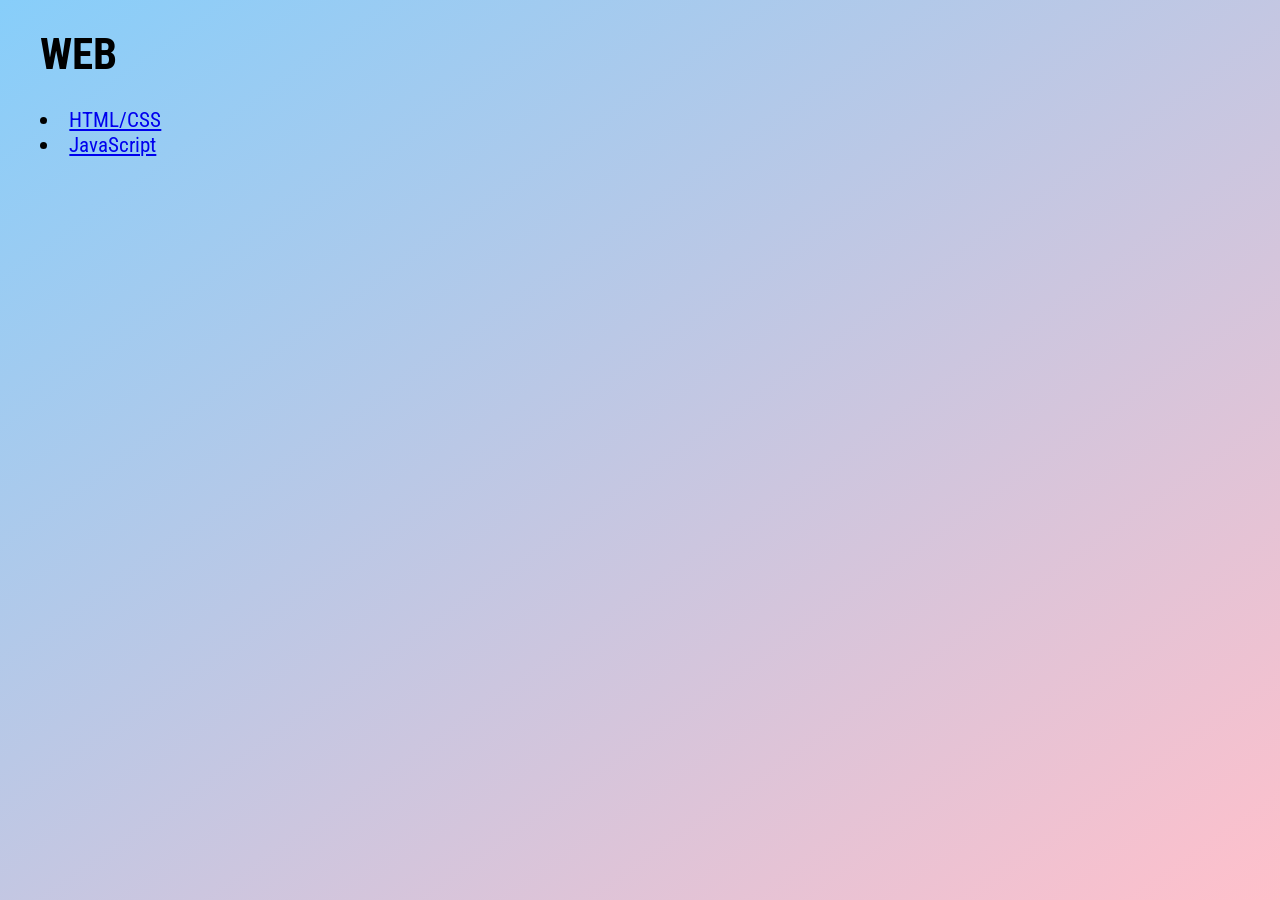
<file: index.html>
﻿<!DOCTYPE html>

<html lang="en" xmlns="http://www.w3.org/1999/xhtml">
<head>
    <meta charset="utf-8" />
    <link rel="stylesheet" href="style.css" />
    <title>WEB</title>
</head>
<body>
    <h1>WEB</h1>
    <li><a href="HTML/index.html">HTML/CSS</a></li>
    <li><a href="JavaScript/index.html">JavaScript</a></li>
</body>
</html>
</file>
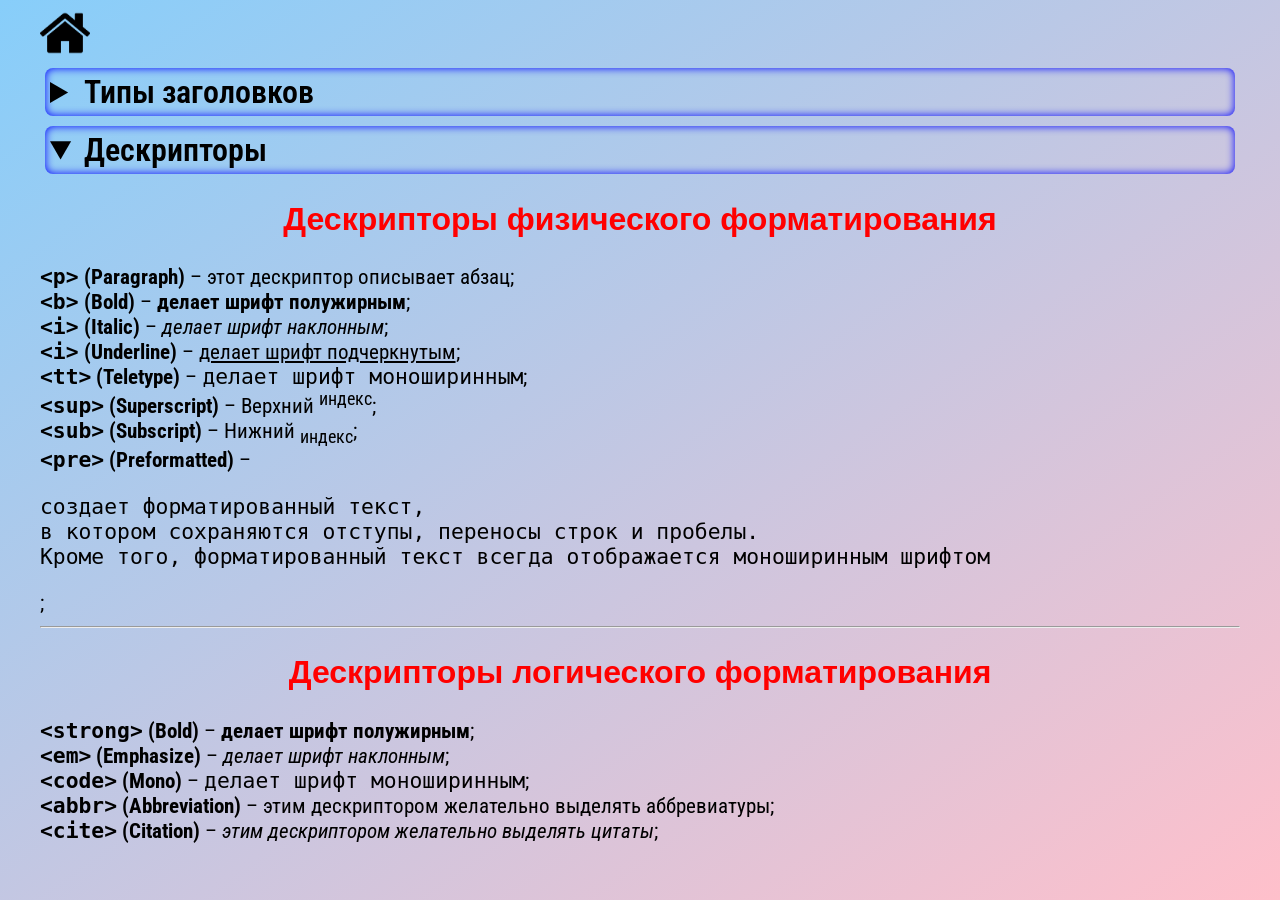
<file: 00-Intro/index.html>
﻿<!DOCTYPE html>

<html lang="en" xmlns="http://www.w3.org/1999/xhtml">
<head>
    <meta charset="utf-8">
    <title>Hello HTML!</title>
    <link rel="icon" href="html5_logo.svg">
    <link rel="stylesheet" href="../style.css" />
    <style>
        h2, h4, h6 {
            text-align: center;
            color: red;
            font-family: Arial;
        }

        h4 {
            color: darkgreen;
        }
    </style>
</head>
<body>
    <div id="home"><a href="../index.html"><img src="../home.png" alt="На главную" width="50" height="50" /></a></div>
    <details>
        <summary>Типы заголовков</summary>
        <h1>Заголовок 1 - может быть только один на странице</h1>
        <h2>Заголовок 2</h2>
        <h3>Заголовок 3</h3>
        <h4>Заголовок 4</h4>
        <h5>Заголовок 5</h5>
        <h6>Заголовок 6</h6>
        <p>Текст в абзаце</p>
    </details>
    <details open>
        <summary>Дескрипторы</summary>
        <h2>Дескрипторы физического форматирования</h2>
        <b><tt>&#60;p&#62;</tt> (Paragraph)</b> &ndash; этот дескриптор описывает абзац;<br>
        <b><tt>&lt;b&gt;</tt> (Bold)</b> &ndash; <b>делает шрифт полужирным</b>;<br>
        <b><tt>&lt;i&gt;</tt> (Italic)</b> &ndash; <i>делает шрифт наклонным</i>;<br>
        <b><tt>&lt;i&gt;</tt> (Underline)</b> &ndash; <u>делает шрифт подчеркнутым</u>;<br>
        <b><tt>&lt;tt&gt;</tt> (Teletype)</b> &ndash; <tt>делает шрифт моноширинным</tt>;<br>
        <b><tt>&lt;sup&gt;</tt> (Superscript)</b> &ndash; Верхний <sup>индекс</sup>;<br>
        <b><tt>&lt;sub&gt;</tt> (Subscript)</b> &ndash; Нижний <sub>индекс</sub>;<br>
        <b><tt>&lt;pre&gt;</tt> (Preformatted)</b> &ndash; <pre>создает форматированный текст,
в котором сохраняются отступы, переносы строк и пробелы.
Кроме того, форматированный текст всегда отображается моноширинным шрифтом</pre>;<br>
        <hr>
        <h2>Дескрипторы логического форматирования</h2>
        <strong><code>&lt;strong&gt;</code> (Bold)</strong> &ndash; <strong>делает шрифт полужирным</strong>;<br>
        <strong><code>&lt;em&gt;</code> (Emphasize)</strong> &ndash; <em>делает шрифт наклонным</em>;<br>
        <strong><code>&lt;code&gt;</code> (Mono)</strong> &ndash; <code>делает шрифт моноширинным</code>;<br>
        <strong><code>&lt;abbr&gt;</code> (Abbreviation)</strong> &ndash; <abbr>этим дескриптором желательно выделять аббревиатуры</abbr>;<br>
        <strong><code>&lt;cite&gt;</code> (Citation)</strong> &ndash; <cite>этим дескриптором желательно выделять цитаты</cite>;<br>
    </details>
</body>
</html>
</file>
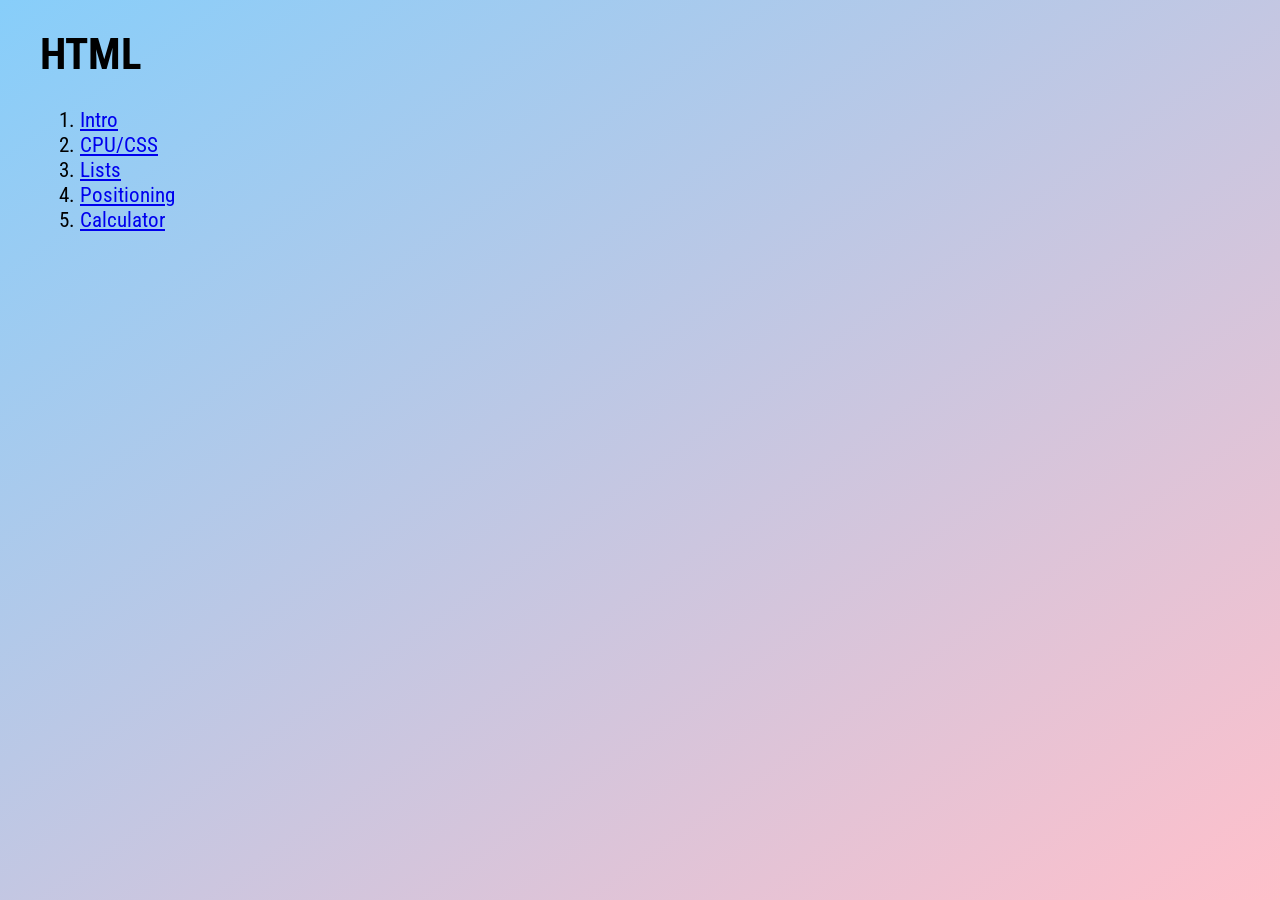
<file: HTML/index.html>
﻿<!DOCTYPE html>

<html lang="en" xmlns="http://www.w3.org/1999/xhtml">
<head>
    <meta charset="utf-8" />
    <title>HTML</title>
    <link rel="stylesheet" href="style.css" />
</head>
<body>
    <h1>HTML</h1>
    <ol>
        <li><a href="00-Intro/index.html">Intro</a></li>
        <li><a href="01-CPU/CPU.html">CPU/CSS</a></li>
        <li><a href="lists.html">Lists</a></li>
        <li><a href="02-Positioning/positioning.html">Positioning</a></li>
        <li><a href="03-Calc/calc.html">Calculator</a></li>
    </ol>
</body>
</html>
</file>
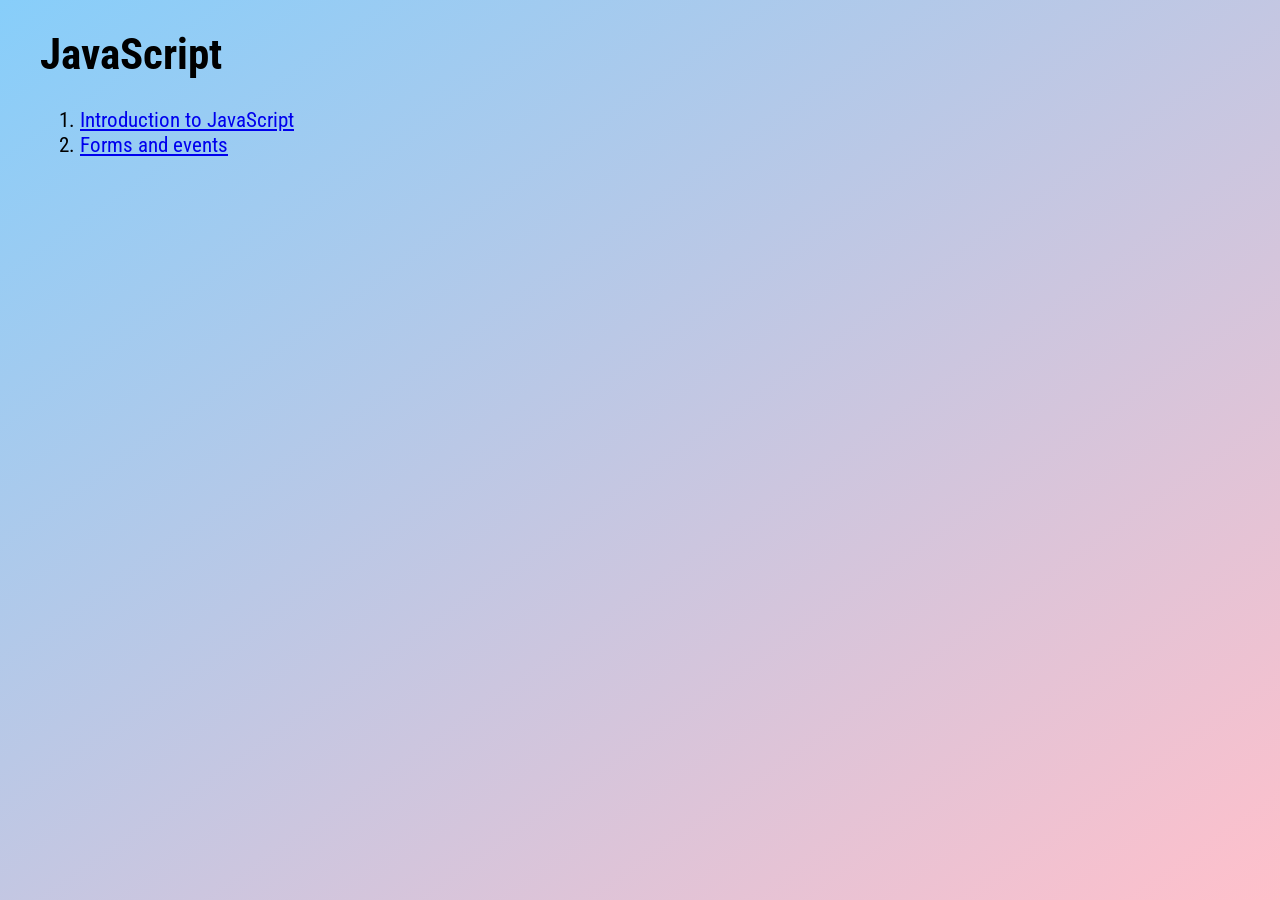
<file: JavaScript/index.html>
﻿<!DOCTYPE html>

<html lang="en" xmlns="http://www.w3.org/1999/xhtml">
<head>
    <meta charset="utf-8" />
    <link rel="stylesheet" href="../style.css" />
    <title>JavaScript</title>
</head>
<body>
    <h1>JavaScript</h1>
    <ol>
        <li><a href="intro.html">Introduction to JavaScript</a></li>
        <li><a href="forms_and_events.html">Forms and events</a></li>
    </ol>
</body>
</html>
</file>
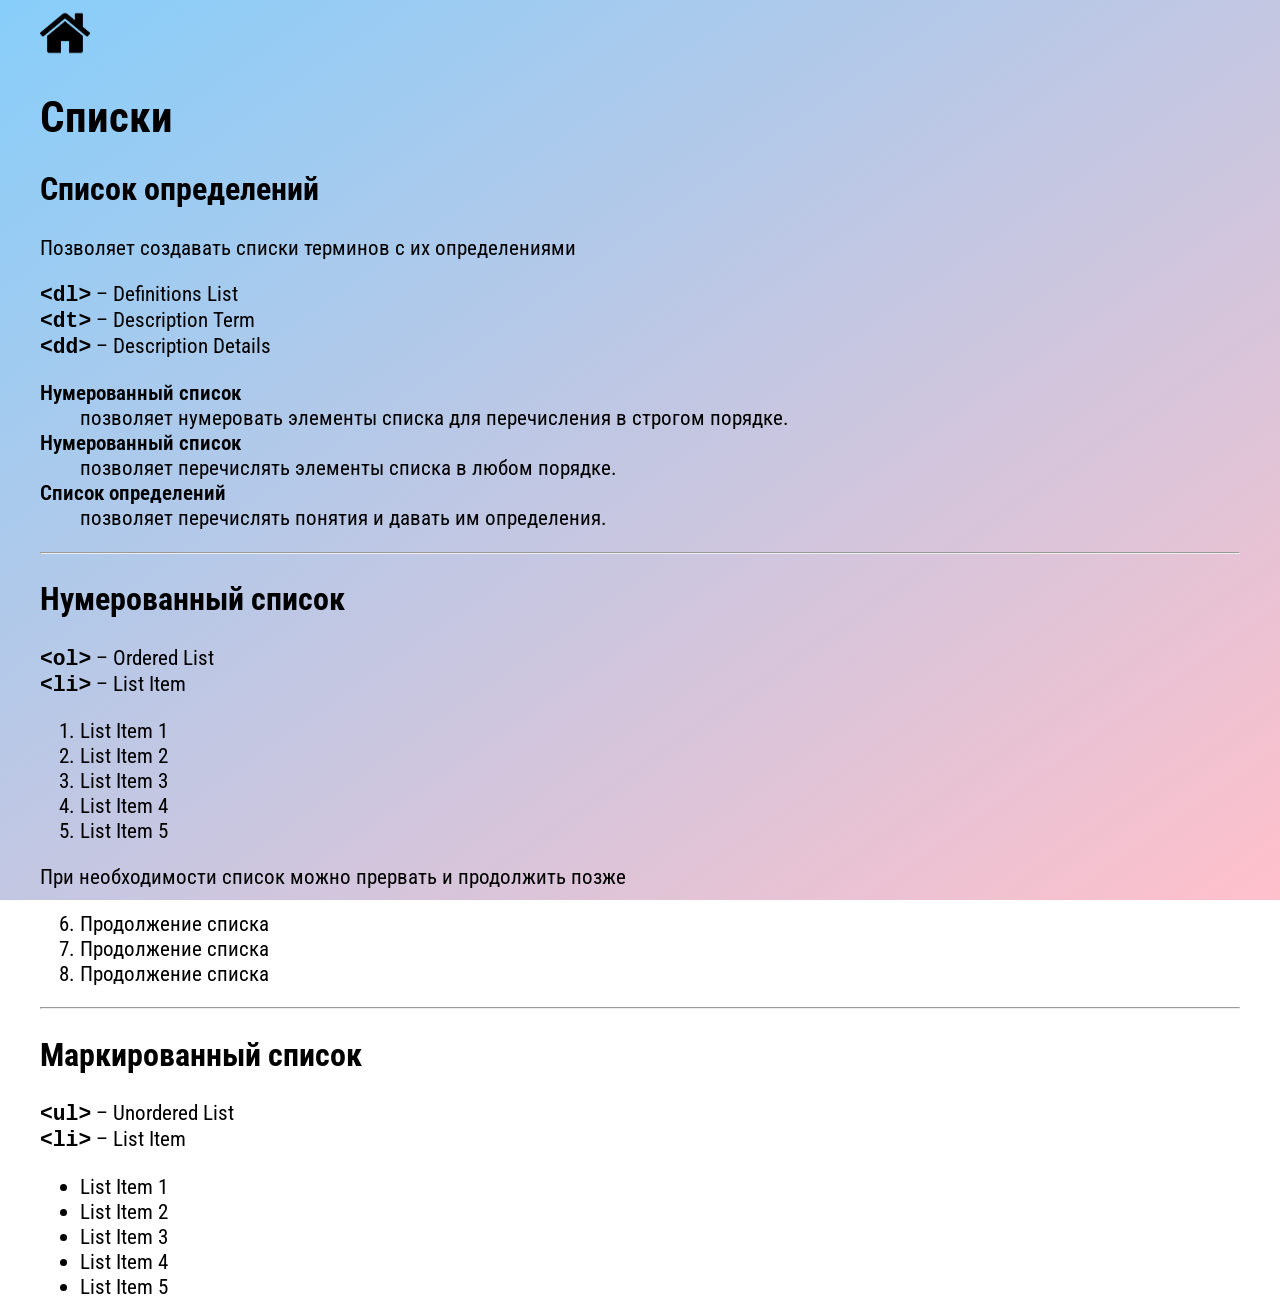
<file: lists.html>
﻿<!DOCTYPE html>

<html lang="en" xmlns="http://www.w3.org/1999/xhtml">
<head>
    <meta charset="utf-8" />
    <title>Списки</title>
    <link rel="stylesheet" href="style.css" />
    <style>
        ol {
            /*list-style: square;*/
        }

        ul {
            /*list-style: circle;*/
        }

        dt {
            font-weight: 600;
        }
    </style>
</head>
<body>
    <div id="home"><a href="index.html"><img src="home.png" alt="На главную" width="50" height="50" /></a></div>
    <h1>Списки</h1>
    <h2>Список определений</h2>
    <p>Позволяет создавать списки терминов с их определениями</p>
    <strong><code>&lt;dl&gt;</code></strong> &ndash; Definitions List<br />
    <strong><code>&lt;dt&gt;</code></strong> &ndash; Description Term<br />
    <strong><code>&lt;dd&gt;</code></strong> &ndash; Description Details<br />
    <dl>
        <dt>Нумерованный список</dt>
        <dd>позволяет нумеровать элементы списка для перечисления в строгом порядке.</dd>
        <dt>Нумерованный список</dt>
        <dd>позволяет перечислять элементы списка в любом порядке.</dd>
        <dt>Список определений</dt>
        <dd>позволяет перечислять понятия и давать им определения.</dd>
    </dl>
    <hr />
    <h2>Нумерованный список</h2>
    <strong><code>&lt;ol&gt;</code></strong> &ndash; Ordered List<br />
    <strong><code>&lt;li&gt;</code></strong> &ndash; List Item<br />
    <ol>
        <li>List Item 1</li>
        <li>List Item 2</li>
        <li>List Item 3</li>
        <li>List Item 4</li>
        <li>List Item 5</li>
    </ol>
    <p>При необходимости список можно прервать и продолжить позже</p>
    <ol start="6">
        <li>Продолжение списка</li>
        <li>Продолжение списка</li>
        <li>Продолжение списка</li>
    </ol>
    <hr />
    <h2>Маркированный список</h2>
    <strong><code>&lt;ul&gt;</code></strong> &ndash; Unordered List<br />
    <strong><code>&lt;li&gt;</code></strong> &ndash; List Item<br />
    <ul>
        <li>List Item 1</li>
        <li>List Item 2</li>
        <li>List Item 3</li>
        <li>List Item 4</li>
        <li>List Item 5</li>
    </ul>
</body>
</html>
</file>
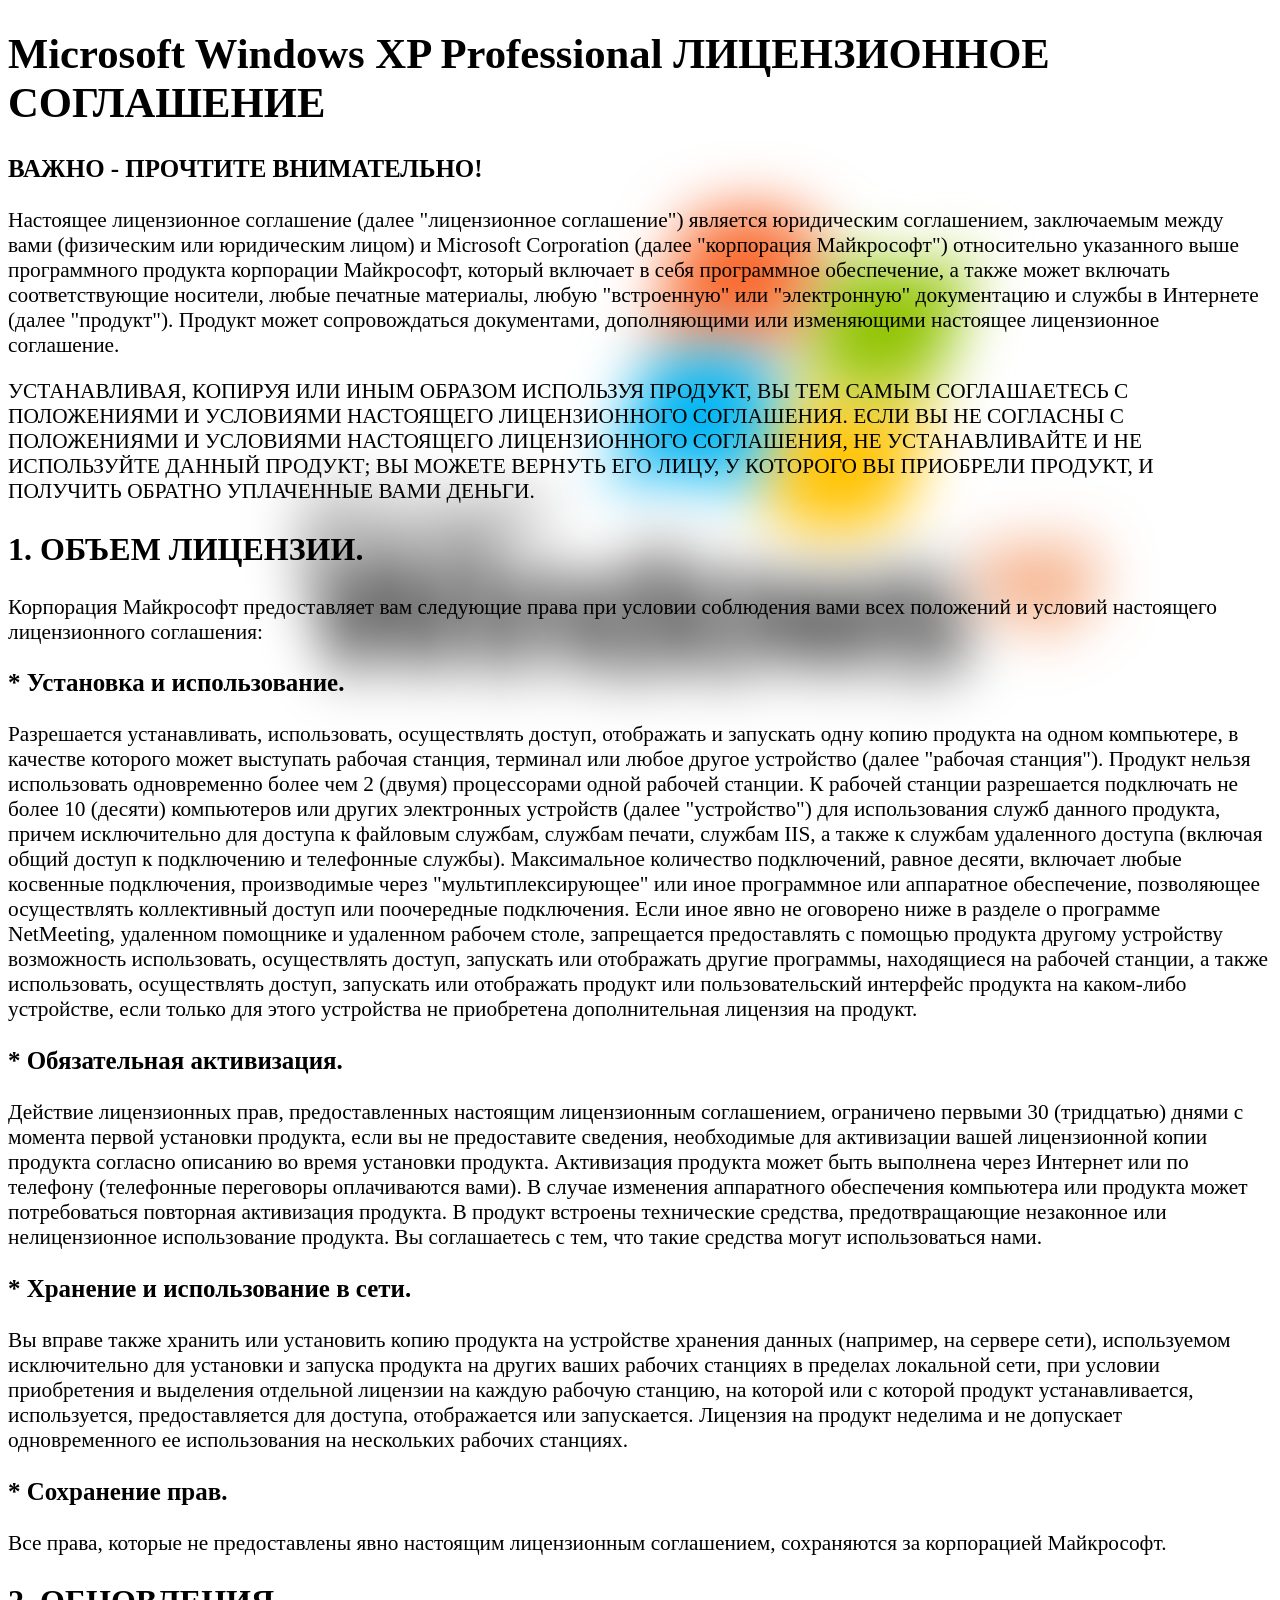
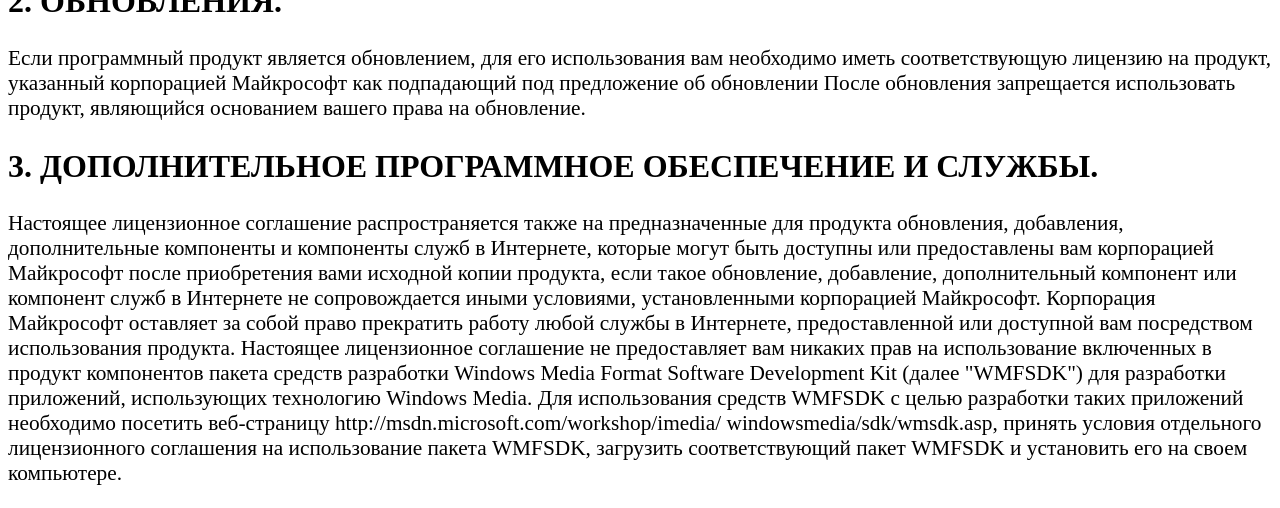
<file: 02-Positioning/positioning.html>
﻿<!DOCTYPE html>

<html lang="en" xmlns="http://www.w3.org/1999/xhtml">
<head>
    <meta charset="utf-8" />
    <title>Positioning</title>
    <link rel="stylesheet" href="positioning.css" />
</head>
<body>
    <h1>Microsoft Windows XP Professional ЛИЦЕНЗИОННОЕ СОГЛАШЕНИЕ</h1>
    <h3>ВАЖНО - ПРОЧТИТЕ ВНИМАТЕЛЬНО!</h3>
    <p>
        Настоящее лицензионное соглашение (далее "лицензионное соглашение") является юридическим соглашением, заключаемым между вами (физическим или юридическим лицом) и Microsoft Corporation (далее "корпорация Майкрософт") относительно указанного выше программного продукта корпорации Майкрософт, который включает в себя программное обеспечение, а также может включать соответствующие носители, любые печатные материалы, любую "встроенную" или "электронную" документацию и службы в Интернете (далее "продукт"). Продукт может сопровождаться документами, дополняющими или изменяющими настоящее лицензионное соглашение.
    </p>
    <p>
        УСТАНАВЛИВАЯ, КОПИРУЯ ИЛИ ИНЫМ ОБРАЗОМ ИСПОЛЬЗУЯ ПРОДУКТ, ВЫ ТЕМ САМЫМ СОГЛАШАЕТЕСЬ С ПОЛОЖЕНИЯМИ И УСЛОВИЯМИ НАСТОЯЩЕГО ЛИЦЕНЗИОННОГО СОГЛАШЕНИЯ. ЕСЛИ ВЫ НЕ СОГЛАСНЫ С ПОЛОЖЕНИЯМИ И УСЛОВИЯМИ НАСТОЯЩЕГО ЛИЦЕНЗИОННОГО СОГЛАШЕНИЯ, НЕ УСТАНАВЛИВАЙТЕ И НЕ ИСПОЛЬЗУЙТЕ ДАННЫЙ ПРОДУКТ; ВЫ МОЖЕТЕ ВЕРНУТЬ ЕГО ЛИЦУ, У КОТОРОГО ВЫ ПРИОБРЕЛИ ПРОДУКТ, И ПОЛУЧИТЬ ОБРАТНО УПЛАЧЕННЫЕ ВАМИ ДЕНЬГИ.
        <img src="XP_logo.svg" alt="logo" class="logo" />
    </p>
    <h2>1. ОБЪЕМ ЛИЦЕНЗИИ.</h2>
    <p>Корпорация Майкрософт предоставляет вам следующие права при условии соблюдения вами всех положений и условий настоящего лицензионного соглашения:</p>
    <h3>* Установка и использование.</h3>
    <p>Разрешается устанавливать, использовать, осуществлять доступ, отображать и запускать одну копию продукта на одном компьютере, в качестве которого может выступать рабочая станция, терминал или любое другое устройство (далее "рабочая станция"). Продукт нельзя использовать одновременно более чем 2 (двумя) процессорами одной рабочей станции. К рабочей станции разрешается подключать не более 10 (десяти) компьютеров или других электронных устройств (далее "устройство") для использования служб данного продукта, причем исключительно для доступа к файловым службам, службам печати, службам IIS, а также к службам удаленного доступа (включая общий доступ к подключению и телефонные службы). Максимальное количество подключений, равное десяти, включает любые косвенные подключения, производимые через "мультиплексирующее" или иное программное или аппаратное обеспечение, позволяющее осуществлять коллективный доступ или поочередные подключения. Если иное явно не оговорено ниже в разделе о программе NetMeeting, удаленном помощнике и удаленном рабочем столе, запрещается предоставлять с помощью продукта другому устройству возможность использовать, осуществлять доступ, запускать или отображать другие программы, находящиеся на рабочей станции, а также использовать, осуществлять доступ, запускать или отображать продукт или пользовательский интерфейс продукта на каком-либо устройстве, если только для этого устройства не приобретена дополнительная лицензия на продукт.</p>
    <h3>* Обязательная активизация.</h3>
    <p>Действие лицензионных прав, предоставленных настоящим лицензионным соглашением, ограничено первыми 30 (тридцатью) днями с момента первой установки продукта, если вы не предоставите сведения, необходимые для активизации вашей лицензионной копии продукта согласно описанию во время установки продукта. Активизация продукта может быть выполнена через Интернет или по телефону (телефонные переговоры оплачиваются вами). В случае изменения аппаратного обеспечения компьютера или продукта может потребоваться повторная активизация продукта. В продукт встроены технические средства, предотвращающие незаконное или нелицензионное использование продукта. Вы соглашаетесь с тем, что такие средства могут использоваться нами.</p>
    <h3>* Хранение и использование в сети.</h3>
    <p>Вы вправе также хранить или установить копию продукта на устройстве хранения данных (например, на сервере сети), используемом исключительно для установки и запуска продукта на других ваших рабочих станциях в пределах локальной сети, при условии приобретения и выделения отдельной лицензии на каждую рабочую станцию, на которой или с которой продукт устанавливается, используется, предоставляется для доступа, отображается или запускается. Лицензия на продукт неделима и не допускает одновременного ее использования на нескольких рабочих станциях.</p>
    <h3>* Сохранение прав.</h3>
    <p>Все права, которые не предоставлены явно настоящим лицензионным соглашением, сохраняются за корпорацией Майкрософт.</p>
    <h2>2. ОБНОВЛЕНИЯ.</h2>
    <p>Если программный продукт является обновлением, для его использования вам необходимо иметь соответствующую лицензию на продукт, указанный корпорацией Майкрософт как подпадающий под предложение об обновлении После обновления запрещается использовать продукт, являющийся основанием вашего права на обновление.</p>
    <h2>3. ДОПОЛНИТЕЛЬНОЕ ПРОГРАММНОЕ ОБЕСПЕЧЕНИЕ И СЛУЖБЫ.</h2>
    <p>Настоящее лицензионное соглашение распространяется также на предназначенные для продукта обновления, добавления, дополнительные компоненты и компоненты служб в Интернете, которые могут быть доступны или предоставлены вам корпорацией Майкрософт после приобретения вами исходной копии продукта, если такое обновление, добавление, дополнительный компонент или компонент служб в Интернете не сопровождается иными условиями, установленными корпорацией Майкрософт. Корпорация Майкрософт оставляет за собой право прекратить работу любой службы в Интернете, предоставленной или доступной вам посредством использования продукта. Настоящее лицензионное соглашение не предоставляет вам никаких прав на использование включенных в продукт компонентов пакета средств разработки Windows Media Format Software Development Kit (далее "WMFSDK") для разработки приложений, использующих технологию Windows Media. Для использования средств WMFSDK с целью разработки таких приложений необходимо посетить веб-страницу http://msdn.microsoft.com/workshop/imedia/ windowsmedia/sdk/wmsdk.asp, принять условия отдельного лицензионного соглашения на использование пакета WMFSDK, загрузить соответствующий пакет WMFSDK и установить его на своем компьютере.</p>
</body>
</html>
</file>
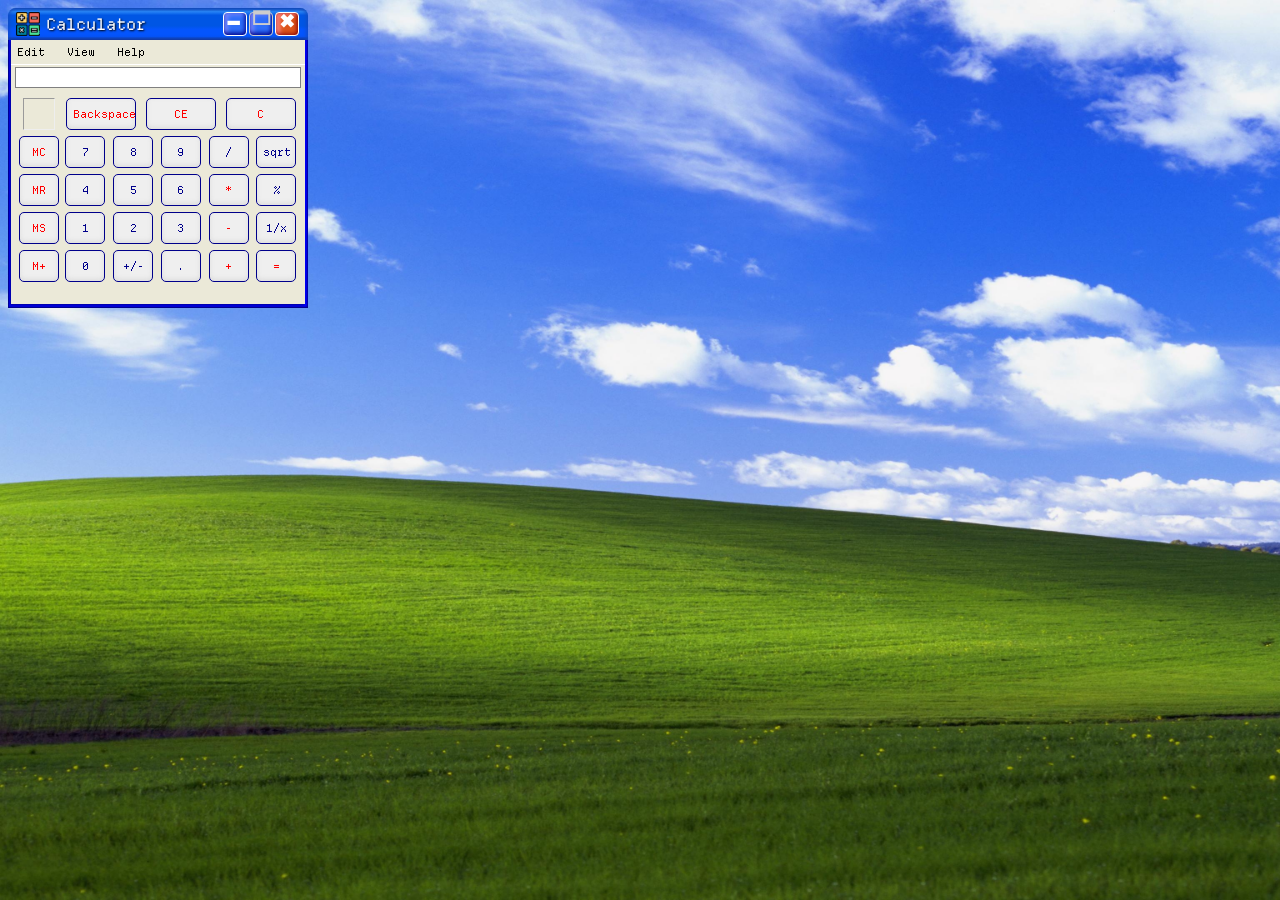
<file: 03-Calc/calc.html>
﻿<!DOCTYPE html>

<html lang="en" xmlns="http://www.w3.org/1999/xhtml">
<head>
    <meta charset="utf-8" />
    <title>Calculator</title>
    <link rel="stylesheet" href="calc.css" />
</head>
<body>
    <div class="main-window">
        <div class="title-bar">
            <div class="title-bar-left-side">
                <img src="calc_icon.png" class="app-icon" />
                <div>Calculator</div>
            </div>
            <div class="title-bar-right-side">
                <button class="control-button"><div class="control-button-label" style="margin-left: -4px;">&#X1F5D5;</div></button>
                <button class="control-button" disabled><div class="control-button-label">&#128470;</div></button>
                <button class="control-button close-button"><div class="control-button-label" style="margin-top: -2px;">&#10006;</div></button>
            </div>
        </div>
        <!-- ------------------------------------------------------ -->
        <div class="client-rect">
            <div class="work-area">
                <div class="menu-bar">
                    <button class="menu-button">Edit</button>
                    <button class="menu-button">View</button>
                    <button class="menu-button">Help</button>
                </div>
                <div class="display-container">
                    <input type="text" class="display" />
                </div>
                <!-- ------------------------------------------------------ -->
                <div class="calc-buttons">
                    <div class="square"></div>
                    <div class="clear-buttons">
                        <button>Backspace</button>
                        <button>CE</button>
                        <button>C</button>
                    </div>
                    <!-- ------------------------------------------------------ -->
                    <button class="memory-button">MC</button>
                    <button>7</button>
                    <button>8</button>
                    <button>9</button>
                    <button>/</button>
                    <button>sqrt</button>
                    <!-- ------------------------------------------------------ -->
                    <button class="memory-button">MR</button>
                    <button>4</button>
                    <button>5</button>
                    <button>6</button>
                    <button class="operation-button">*</button>
                    <button>%</button>
                    <!-- ------------------------------------------------------ -->
                    <button class="memory-button">MS</button>
                    <button>1</button>
                    <button>2</button>
                    <button>3</button>
                    <button class="operation-button">-</button>
                    <button>1/x</button>
                    <!-- ------------------------------------------------------ -->
                    <button class="memory-button">M+</button>
                    <button>0</button>
                    <button>+/-</button>
                    <button>.</button>
                    <button class="operation-button">+</button>
                    <button class="operation-button">=</button>
                </div>
            </div>
        </div>
    </div>
</body>
</html>
</file>
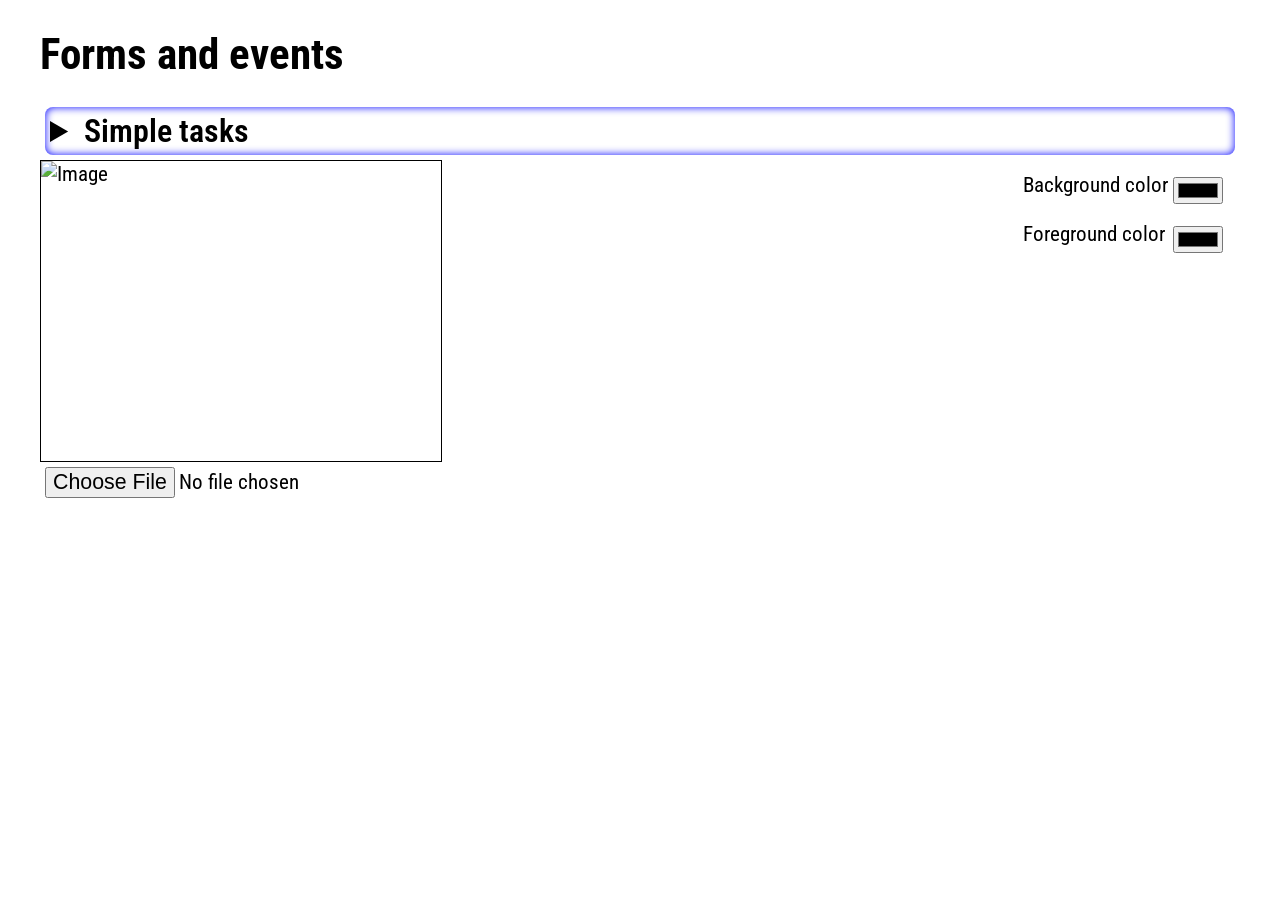
<file: JavaScript/forms_and_events.html>
﻿<!DOCTYPE html>

<html lang="en" xmlns="http://www.w3.org/1999/xhtml">
<head>
    <meta charset="utf-8" />
    <link rel="stylesheet" href="../style.css" />
    <link rel="stylesheet" href="forms_and_events.css" />
    <style>
        body {
            background-image: none;
        }
    </style>
    <title>Forms and events</title>
</head>
<body>
    <h1>Forms and events</h1>
    <details>
        <summary>Simple tasks</summary>
        <h2>Factorial</h2>
        <div class="task">
            <div class="pair">
                <label for="number">Enter an integer:</label>
                <input id="number" type="number" min="0" max="999" onchange="Factorial()" />
            </div>
            <button onclick="Factorial()">Calculate</button>
        </div>
        <div id="factorial-result" class="result"></div>
        <hr />
        <div class="task"></div>
        <script src="forms_and_events.js"></script>
        <h2>Power</h2>
        <div class="task"></div>
    </details>
    <div class="image-and-colors">
        <div class="upload-image">
            <div class="image-container">
                <img alt="Image" id="image" />
            </div>
            <input type="file" id="image-file" onchange="SetImage()" />
        </div>
        <div class="select-colors">
            <div class="select-color">
                <label for="background-color">Background color</label>
                <input type="color" id="background-color" value="white" oninput="SetColor(event)" />
            </div>
            <div class="select-color">
                <label for="foreground-color">Foreground color</label>
                <input type="color" id="foreground-color" oninput="SetColor(event)" />
            </div>
        </div>
    </div>
    <script src="forms_and_events.js"></script>
</body>
</html>
</file>
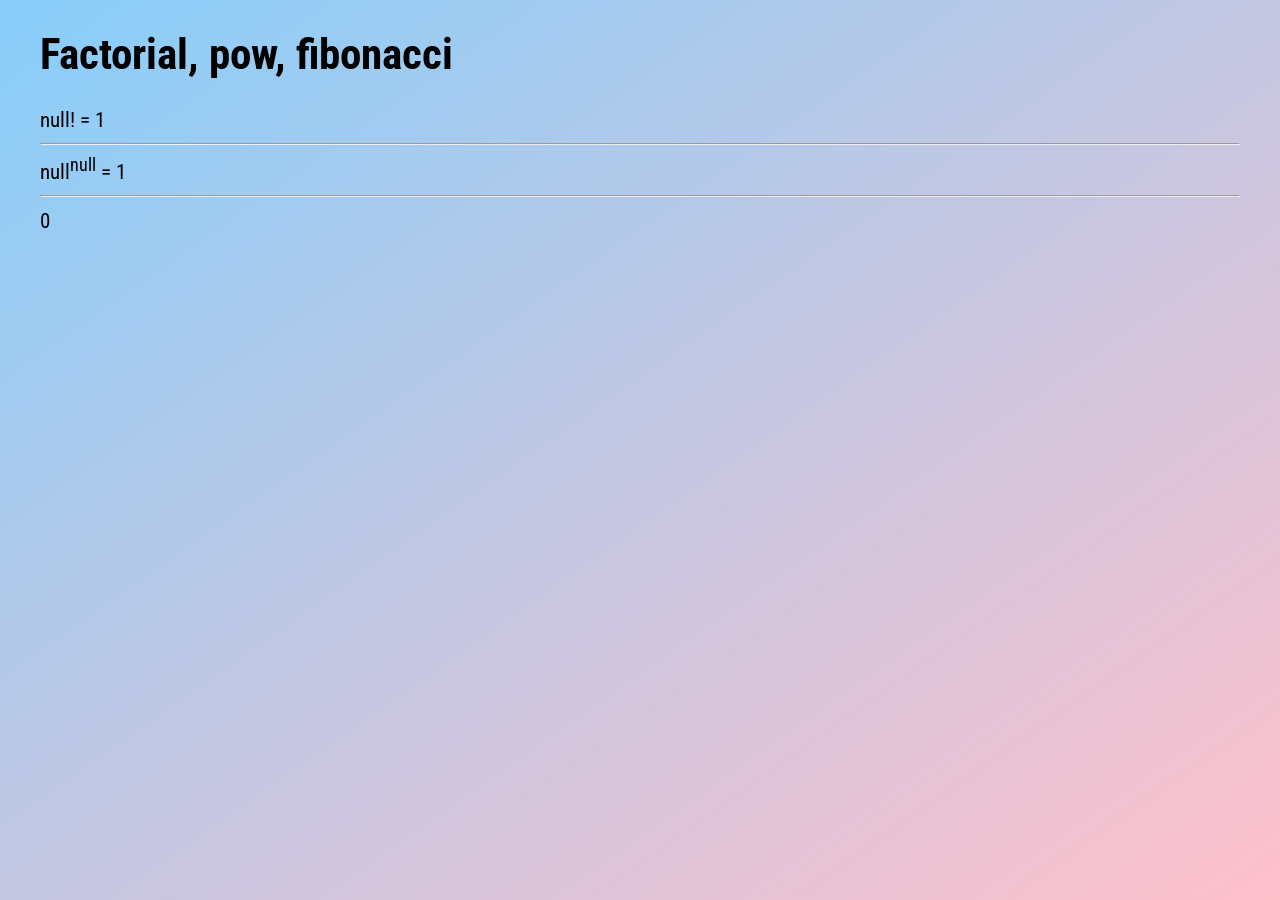
<file: JavaScript/HW_1.html>
﻿<!DOCTYPE html>

<html lang="en" xmlns="http://www.w3.org/1999/xhtml">
<head>
    <meta charset="utf-8" />
    <link rel="stylesheet" href="../style.css" />
    <title>Factorial, pow, fibonacci</title>
</head>
<body>
    <h1>Factorial, pow, fibonacci</h1>
    <script>
        function factorial(num) {
            if (num < 0) return undefined;
            if (num == 0 || num == 1) return 1;
            let result = 1;
            for (let i = 2; i <= num; ++i) result *= i;
            return result;
        }
        function pow(x, a) {
            if (a == 0) return 1;
            if (a == 1) return x;
            if (a < 0) {
                if (x == 0) return undefined;
                let positiveResult = 1;
                for (let i = 0; i < -a; ++i) positiveResult *= x;
                return 1 / positiveResult;
            }
            let result = 1;
            for (let i = 0; i < a; ++i) result *= x;
            return result;
        }
        function fibonacci(num) {
            if (num == 0) {
                document.writeln(num);
                return;
            }
            let fib1 = 0;
            let fib2 = 1;
            while (fib1 <= num) {
                document.writeln(`${fib1} `);
                let next = fib1 + fib2;
                fib1 = fib2;
                fib2 = next;
            }
            document.writeln();
        }
        let fact = prompt('Введите число, для которого вычислить факториал');
        document.writeln(`${fact}! = ${factorial(fact)}`);
        document.writeln('<hr />');
        let x = prompt('Введите основание степени');
        let a = prompt('Введите показатель степени');
        document.writeln(`${x}<sup>${a}</sup> = ${pow(x, a)}`);
        document.writeln('<hr />');
        let fib = prompt('Введите число, до которого вывести ряд Фибоначчи');
        fibonacci(fib);
    </script>
</body>
</html>
</file>
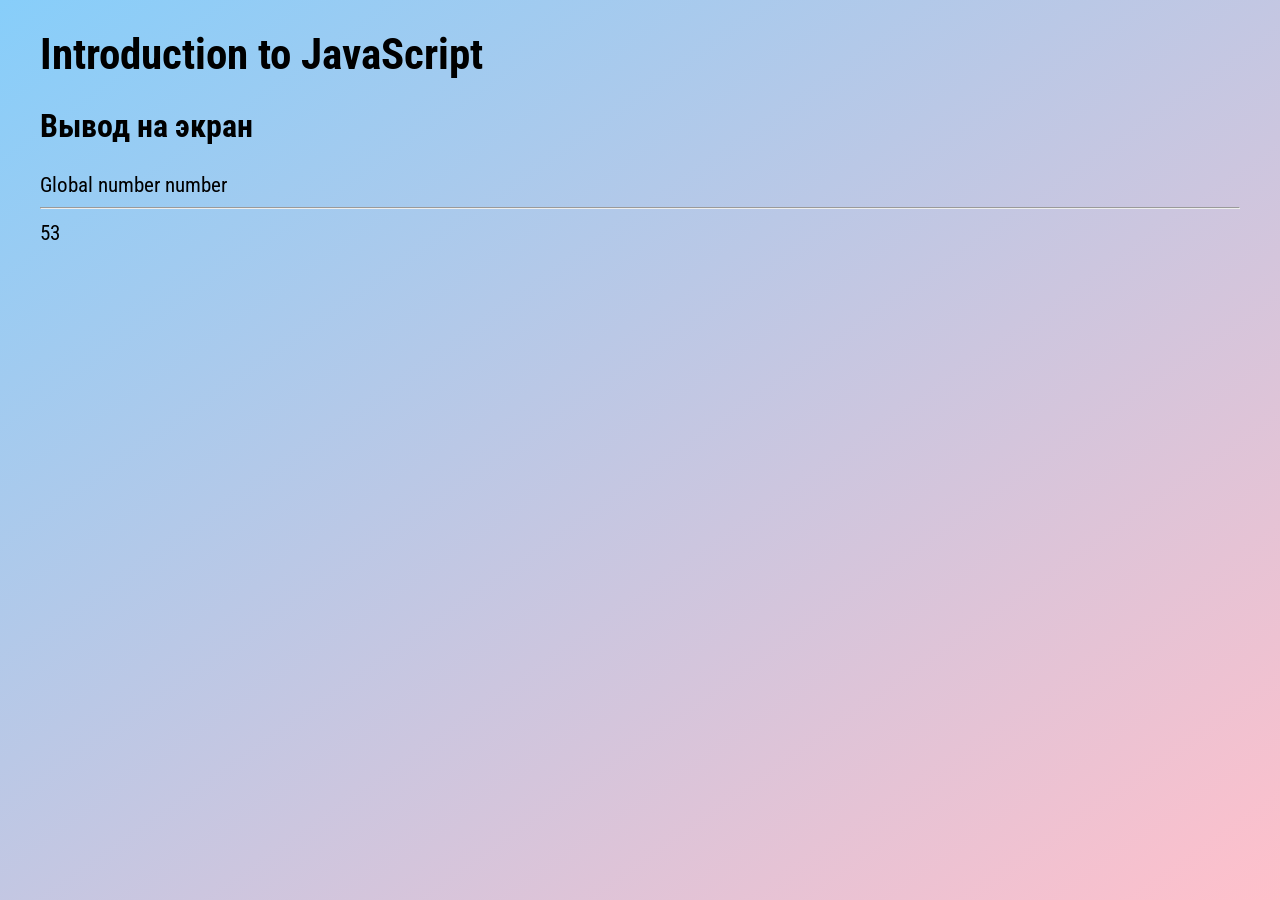
<file: JavaScript/intro.html>
﻿<!DOCTYPE html>

<html lang="en" xmlns="http://www.w3.org/1999/xhtml">
<head>
    <meta charset="utf-8" />
    <link rel="stylesheet" href="../style.css" />
    <title>Introduction to JavaScript</title>
</head>
<body>
    <h1>Introduction to JavaScript</h1>
    <script>
        //alert("Hello");
        //var name = prompt("Введите ваше имя");
        //alert(name);
        //alert('Привет ' + prompt("Введите ваше имя"));
        //alert(`Привет ${prompt("Введите ваше имя")}`);
        console.log("Hello, JavaScript!");
        document.write("<h2>Вывод на экран</h2>");
        {
            let var1 = "Local";
            var var2 = "Global";
            const var3 = "Constant";
        }
        //document.write(var1);
        document.writeln(var2);
        //document.writeln(var3);
        document.writeln(typeof (5));
        let variable = Number("5");
        document.writeln(typeof (variable));
        document.writeln("<hr>");
        let a = '5' + 3;
        document.writeln(a);
    </script>
</body>
</html>
</file>
<file: style.css>
﻿@import url('https://fonts.googleapis.com/css2?family=Roboto+Condensed:ital,wght@0,100..900;1,100..900&display=swap');

body {
    font-family: 'Roboto Condensed';
    font-size: 16pt;
    padding: 0 32px;
    background-image: linear-gradient(to bottom right, lightskyblue, pink);
    background-attachment: fixed;
}

summary {
    font-size: 24pt;
    font-weight: 600;
    border-radius: 8px;
    margin: 5px;
    padding: 5px;
    box-shadow: inset 0 0 8px 0 blue;
}
</file>
<file: HTML/style.css>
﻿@import url('https://fonts.googleapis.com/css2?family=Roboto+Condensed:ital,wght@0,100..900;1,100..900&display=swap');

body {
    font-family: 'Roboto Condensed';
    font-size: 16pt;
    padding: 0 32px;
    background-image: linear-gradient(to bottom right, lightskyblue, pink);
    background-attachment: fixed;
}

summary {
    font-size: 24pt;
    font-weight: 600;
    border-radius: 8px;
    margin: 5px;
    padding: 5px;
    box-shadow: inset 0 0 8px 0 blue;
}
</file>
<file: 02-Positioning/positioning.css>
﻿body {
    font-size: 16pt;
}

h1 {
    position: sticky;
    top: 20px;
    backdrop-filter: blur(5px);
}

.logo {
    width: 800px;
    position: fixed;
    left: 300px;
    top: 200px;
    z-index: -1;
    filter: blur(30px);
}
</file>
<file: 03-Calc/calc.css>
﻿@font-face {
    font-family: "Departure Mono";
    src: url('DepartureMono-Regular.woff2');
}

* {
    font-family: "Departure Mono";
}

body {
    background-image: url('XP_wallpaper.jpg');
    background-size: cover;
    background-position: center center;
    background-repeat: no-repeat;
    background-attachment: fixed;
}

.title-bar {
    width: 100%;
    height: 32px;
    color: white;
    text-shadow: 1px 1px 2px black;
    background-image: linear-gradient(rgb(14, 77, 190), rgb(42, 138, 251), rgb(0, 86,228), rgb(0, 86,228), rgb(0, 86,228), rgb(0, 86,228), rgb(4, 85, 253), rgb(4, 85, 253), rgb(4, 85, 253), rgb(13, 48, 141));
    box-shadow: inset 0px 0px 4px 1px rgb(22, 72, 183);
    border-top-left-radius: 8px;
    border-top-right-radius: 8px;
    display: flex;
    justify-content: space-between;
    align-items: center;
}

.title-bar-left-side {
    display: flex;
    align-items: center;
}

.main-window {
    width: 300px;
    height: 320px;
}

.app-icon {
    width: 24px;
    height: 24px;
    margin: 0px 6px 0px 0px;
}

.control-button {
    width: 24px;
    height: 24px;
    font-weight: 800;
    padding: 0px 1px 8px 1px;
    margin: 0px 1px;
    position: relative;
    border: solid 1px white;
    border-radius: 4px;
    color: white;
    background-color: rgb(45, 109, 249);
    box-shadow: inset -1px -2px 4px 0px #000088, inset 4px 2px 4px 0px #7788FF;
}

    .control-button:hover {
        background-image: linear-gradient(to bottom right, rgb(149, 149, 249), rgb(45, 109, 249), rgb(149, 149, 249));
    }

    .control-button:active {
        background-image: none;
        background-color: rgb(85, 85, 192);
        box-shadow: inset 4px 2px 4px 0px #000088, inset -4px -2px 4px 0px #7788FF;
    }

    .control-button[disabled], .control-button[disabled]:hover, .control-button[disabled]:active {
        color: #CCCCCC;
        border-color: #CCCCCC;
        background-image: none;
        background-color: rgb(45, 109, 249);
        box-shadow: inset -1px -2px 4px 0px #000088, inset 4px 2px 4px 0px #7788FF;
    }

.control-button-label {
    font-size: 14pt;
    margin: -4px 0px 0px 0px;
    font-family: 'Courier New';
}

.close-button {
    background-color: rgb(221, 85, 26);
    box-shadow: inset -1px -1px 4px 0px #880000, inset 4px 2px 4px 0px #FF8888;
}

    .close-button:hover {
        background-image: linear-gradient(to bottom right, rgb(249, 149, 149), rgb(249, 85, 26), rgb(249, 128, 85));
    }

    .close-button:active {
        background-image: linear-gradient(to bottom right, rgb(224, 49, 49), rgb(224, 85, 26), rgb(224, 64, 85));
        box-shadow: inset 4px 2px 4px 0px #880000, inset -2px -1px 4px 0px #FF8888;
    }

.title-bar-left-side, .title-bar-right-side {
    margin: 0px 8px;
    display: flex;
    align-items: center;
}

/* ------------------------------------------------------ */

.client-rect {
    width: 100%;
    height: 268px;
    background-color: blue;
    box-shadow: inset 1px -1px 1px 0px darkblue, inset -1px -1px 2px 0px darkblue;
    display: flex;
    justify-content: center;
    align-items: flex-start;
}

.work-area {
    width: 98%;
    height: 264px;
    background-color: rgb(235, 233, 216);
    box-shadow: -1px 1px 2px 0px darkblue;
}

.menu-bar {
    border-bottom: solid 1px white;
}

.menu-button {
    background-color: transparent;
    border: none;
}

    .menu-button:hover {
        background-color: #5555DD;
        color: white;
    }

    .menu-button, .menu-button:hover {
        height: 24px;
    }

/* ------------------------------------------------------ */

.display-container {
    display: flex;
    justify-content: center;
}

.display {
    width: 95%;
    border-radius: 0;
    border-style: none;
    border: solid 1px gray;
    margin: 2px;
}

input:focus-visible {
    outline: none;
}

/* ------------------------------------------------------ */

.square {
    border: inset 1px;
    width: 30px;
    height: 30px;
}

.calc-buttons {
    margin: 8px auto;
    width: 95%;
    height: 70%;
    display: grid;
    grid-template-rows: repeat(5, auto);
    grid-template-columns: repeat(6, auto);
    grid-gap: 5px;
    justify-items: center;
}

    .calc-buttons button {
        width: 40px;
        height: 32px;
        color: darkblue;
    }

.clear-buttons {
    grid-row: 1;
    grid-column-start: 2;
    grid-column-end: 7;
}

    .clear-buttons > button {
        width: 70px;
        height: 32px;
    }

.menu-bar button, .calc-buttons button {
    font-size: 11px;
}

/* ------------------------------------------------------ */

.calc-buttons > .memory-button, .calc-buttons > .operation-button, .clear-buttons > button {
    color: red;
}

.calc-buttons button {
    box-shadow: inset 0px -2px 5px 0px #DDDDDD;
    border: solid 1px darkblue;
    border-radius: 5px;
}

    .calc-buttons button:hover {
        box-shadow: inset 0px -1px 5px 0px orange;
    }

    .calc-buttons button:active {
        background-color: lightgray;
        box-shadow: inset 0px -1px 5px 0px #EEEEEE;
    }
</file>
<file: JavaScript/forms_and_events.css>
﻿input, button {
    font-family: 'Roboto Condensed';
    font-size: 16pt;
    margin: 5px;
}

.task {
    display: flex;
    width: 80%;
}

.result {
    width: 50%;
    padding-left: 10px;
}

#factorial-result {
    overflow: scroll;
}

.image-and-colors {
    display: flex;
    width: 100%;
    justify-content: space-between;
}

.image-container {
    border: solid 1px;
}

#image, .image-container {
    width: 400px;
    height: 300px;
}

.select-color {
    display: flex;
    justify-content: space-between;
    margin: 12px;
}
</file>
